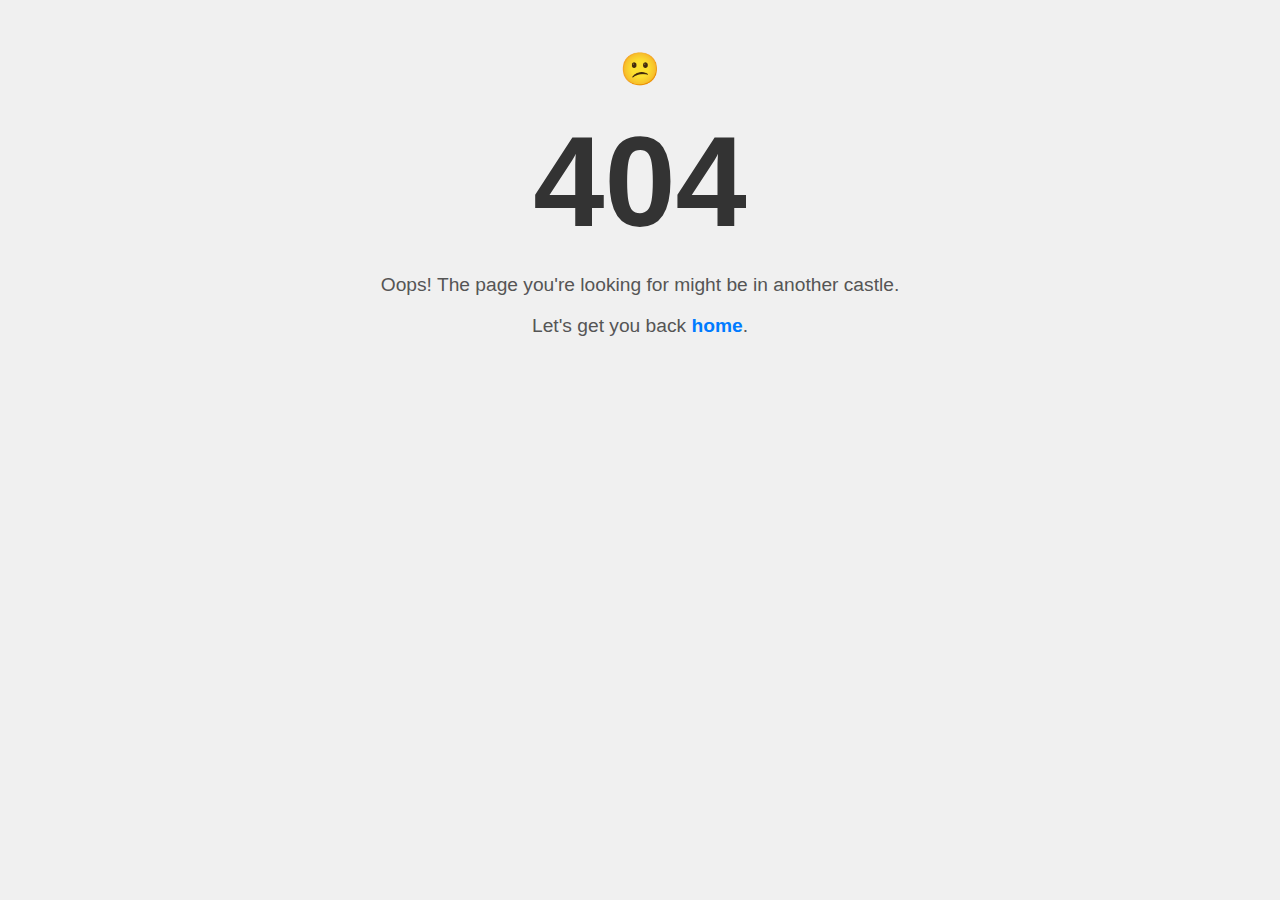
<file: 404error.html>
<!DOCTYPE html>
<html lang="en">
<head>
    <meta charset="UTF-8">
    <meta name="viewport" content="width=device-width, initial-scale=1.0">
    <title>404 Not Found</title>
    <style>
        body {
            font-family: 'Arial', sans-serif;
            background-color: #f0f0f0;
            text-align: center;
            padding: 50px;
            margin: 0;
        }

        .container {
            max-width: 600px;
            margin: 0 auto;
        }

        h1 {
            color: #333;
            font-size: 8em;
            margin: 0;
        }

        p {
            color: #555;
            font-size: 1.2em;
        }

        a {
            color: #007BFF;
            text-decoration: none;
            font-weight: bold;
        }

        a:hover {
            text-decoration: underline;
        }

        .emoji {
            font-size: 2em;
            margin-bottom: 20px;
        }
    </style>
</head>
<body>
    <div class="container">
        <div class="emoji">😕</div>
        <h1>404</h1>
        <p>Oops! The page you're looking for might be in another castle.</p>
        <p>Let's get you back <a href="index.html">home</a>.</p>
    </div>
</body>
</html>
</file>
